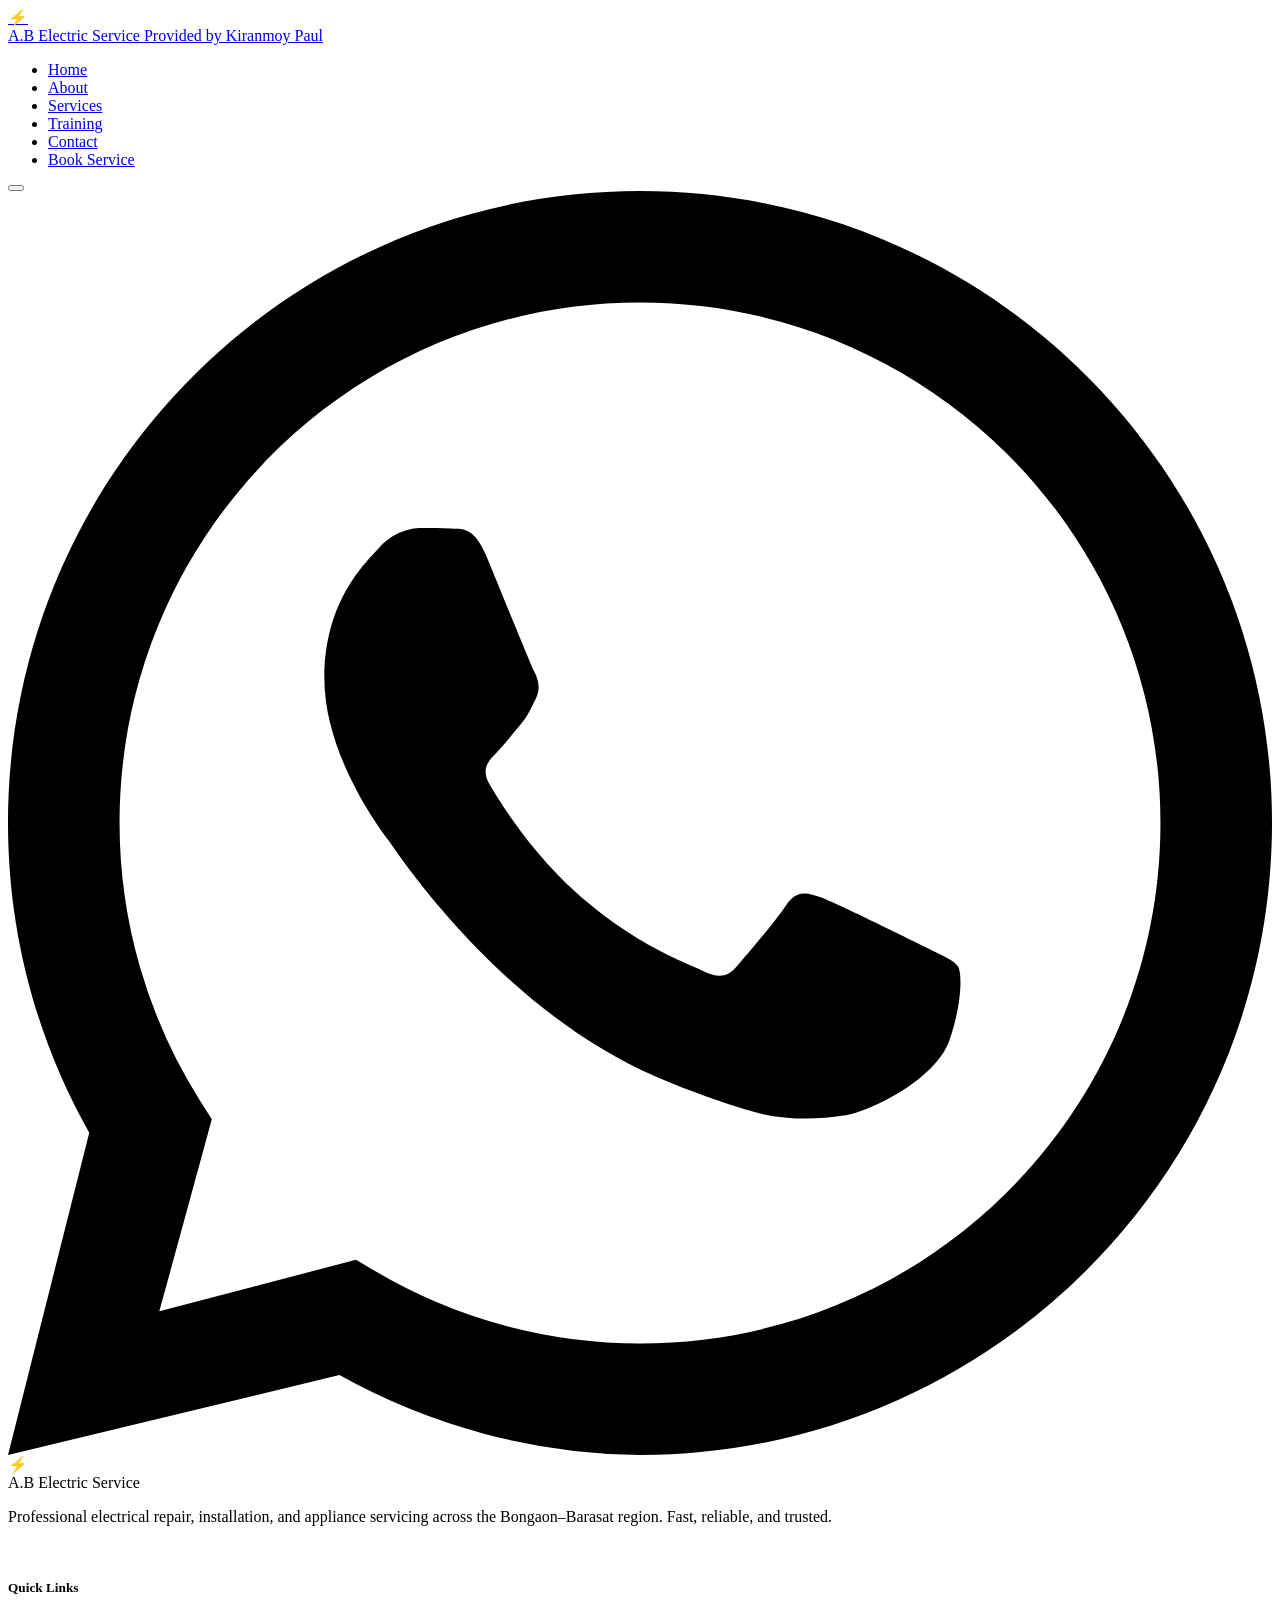
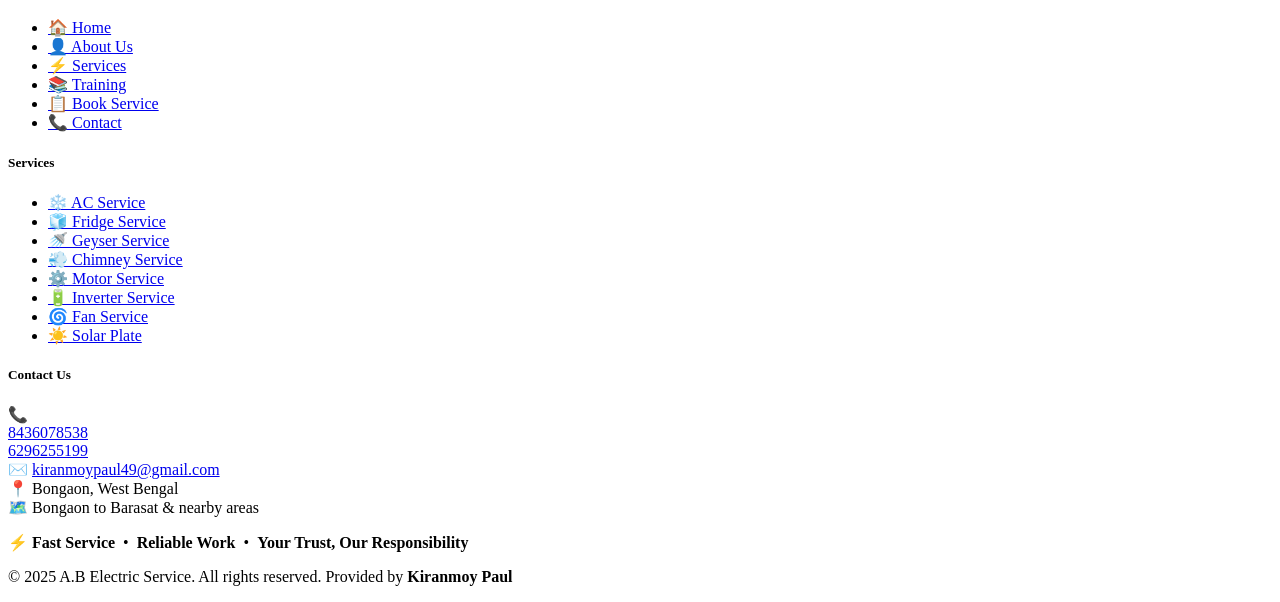
<file: shared-components.html>
<!--
  ============================================================
  A.B ELECTRIC SERVICE — SHARED HTML COMPONENTS
  Copy the NAVBAR and FOOTER below into EVERY page.
  ============================================================
-->


<!-- ===== NAVBAR (paste at top of <body> on every page) ===== -->
<nav class="navbar">
  <div class="nav-inner">

    <!-- Logo -->
    <a href="index.html" class="nav-logo">
      <div class="logo-icon">⚡</div>
      <div class="logo-text">
        <span>A.B Electric Service</span>
        <span>Provided by Kiranmoy Paul</span>
      </div>
    </a>

    <!-- Navigation Links -->
    <ul class="nav-links">
      <li><a href="index.html">Home</a></li>
      <li><a href="about.html">About</a></li>
      <li><a href="services.html">Services</a></li>
      <li><a href="training.html">Training</a></li>
      <li><a href="contact.html">Contact</a></li>
      <li><a href="book-service.html" class="nav-cta">Book Service</a></li>
    </ul>

    <!-- Mobile Toggle Button -->
    <button class="nav-toggle" aria-label="Toggle menu">
      <span></span>
      <span></span>
      <span></span>
    </button>

  </div>
</nav>
<!-- ===== END NAVBAR ===== -->


<!-- ===== WHATSAPP FLOATING BUTTON (paste before </body> on every page) ===== -->
<a href="https://wa.me/918436078538" class="whatsapp-float" target="_blank" rel="noopener" aria-label="Chat on WhatsApp">
  <svg viewBox="0 0 24 24" xmlns="http://www.w3.org/2000/svg">
    <path d="M17.472 14.382c-.297-.149-1.758-.867-2.03-.967-.273-.099-.471-.148-.67.15-.197.297-.767.966-.94 1.164-.173.199-.347.223-.644.075-.297-.15-1.255-.463-2.39-1.475-.883-.788-1.48-1.761-1.653-2.059-.173-.297-.018-.458.13-.606.134-.133.298-.347.446-.52.149-.174.198-.298.298-.497.099-.198.05-.371-.025-.52-.075-.149-.669-1.612-.916-2.207-.242-.579-.487-.5-.669-.51-.173-.008-.371-.01-.57-.01-.198 0-.52.074-.792.372-.272.297-1.04 1.016-1.04 2.479 0 1.462 1.065 2.875 1.213 3.074.149.198 2.096 3.2 5.077 4.487.709.306 1.262.489 1.694.625.712.227 1.36.195 1.871.118.571-.085 1.758-.719 2.006-1.413.248-.694.248-1.289.173-1.413-.074-.124-.272-.198-.57-.347z"/>
    <path d="M12 0C5.373 0 0 5.373 0 12c0 2.138.563 4.144 1.543 5.881L0 24l6.293-1.517A11.95 11.95 0 0012 24c6.627 0 12-5.373 12-12S18.627 0 12 0zm0 21.882a9.878 9.878 0 01-5.031-1.375l-.361-.214-3.735.979.997-3.645-.235-.374A9.86 9.86 0 012.118 12C2.118 6.536 6.536 2.118 12 2.118S21.882 6.536 21.882 12 17.464 21.882 12 21.882z"/>
  </svg>
</a>
<!-- ===== END WHATSAPP BUTTON ===== -->


<!-- ===== FOOTER (paste before </body>, after WhatsApp button, on every page) ===== -->
<footer class="footer">
  <div class="container">
    <div class="footer-grid">

      <!-- Brand Column -->
      <div class="footer-brand">
        <div class="logo-row">
          <div class="logo-sq">⚡</div>
          <div class="brand-name">A.B Electric Service</div>
        </div>
        <p>Professional electrical repair, installation, and appliance servicing across the Bongaon–Barasat region. Fast, reliable, and trusted.</p>
        <p style="margin-top:12px; color: rgba(255,255,255,0.4); font-size:0.82rem;">Provided by Kiranmoy Paul</p>
      </div>

      <!-- Quick Links -->
      <div class="footer-col">
        <h5>Quick Links</h5>
        <ul>
          <li><a href="index.html">🏠 Home</a></li>
          <li><a href="about.html">👤 About Us</a></li>
          <li><a href="services.html">⚡ Services</a></li>
          <li><a href="training.html">📚 Training</a></li>
          <li><a href="book-service.html">📋 Book Service</a></li>
          <li><a href="contact.html">📞 Contact</a></li>
        </ul>
      </div>

      <!-- Services -->
      <div class="footer-col">
        <h5>Services</h5>
        <ul>
          <li><a href="services.html">❄️ AC Service</a></li>
          <li><a href="services.html">🧊 Fridge Service</a></li>
          <li><a href="services.html">🚿 Geyser Service</a></li>
          <li><a href="services.html">💨 Chimney Service</a></li>
          <li><a href="services.html">⚙️ Motor Service</a></li>
          <li><a href="services.html">🔋 Inverter Service</a></li>
          <li><a href="services.html">🌀 Fan Service</a></li>
          <li><a href="services.html">☀️ Solar Plate</a></li>
        </ul>
      </div>

      <!-- Contact -->
      <div class="footer-col">
        <h5>Contact Us</h5>
        <div class="footer-contact-item">
          <span class="ci-icon">📞</span>
          <div>
            <a href="tel:+918436078538">8436078538</a><br>
            <a href="tel:+916296255199">6296255199</a>
          </div>
        </div>
        <div class="footer-contact-item">
          <span class="ci-icon">✉️</span>
          <a href="mailto:kiranmoypaul49@gmail.com">kiranmoypaul49@gmail.com</a>
        </div>
        <div class="footer-contact-item">
          <span class="ci-icon">📍</span>
          <span>Bongaon, West Bengal</span>
        </div>
        <div class="footer-contact-item">
          <span class="ci-icon">🗺️</span>
          <span>Bongaon to Barasat &amp; nearby areas</span>
        </div>
      </div>

    </div>

    <!-- Bottom Bar -->
    <div class="footer-bottom">
      <p>⚡ <strong>Fast Service</strong> &nbsp;•&nbsp; <strong>Reliable Work</strong> &nbsp;•&nbsp; <strong>Your Trust, Our Responsibility</strong></p>
      <p style="margin-top:6px;">© 2025 A.B Electric Service. All rights reserved. Provided by <strong>Kiranmoy Paul</strong></p>
    </div>

  </div>
</footer>
<!-- ===== END FOOTER ===== -->
</file>
